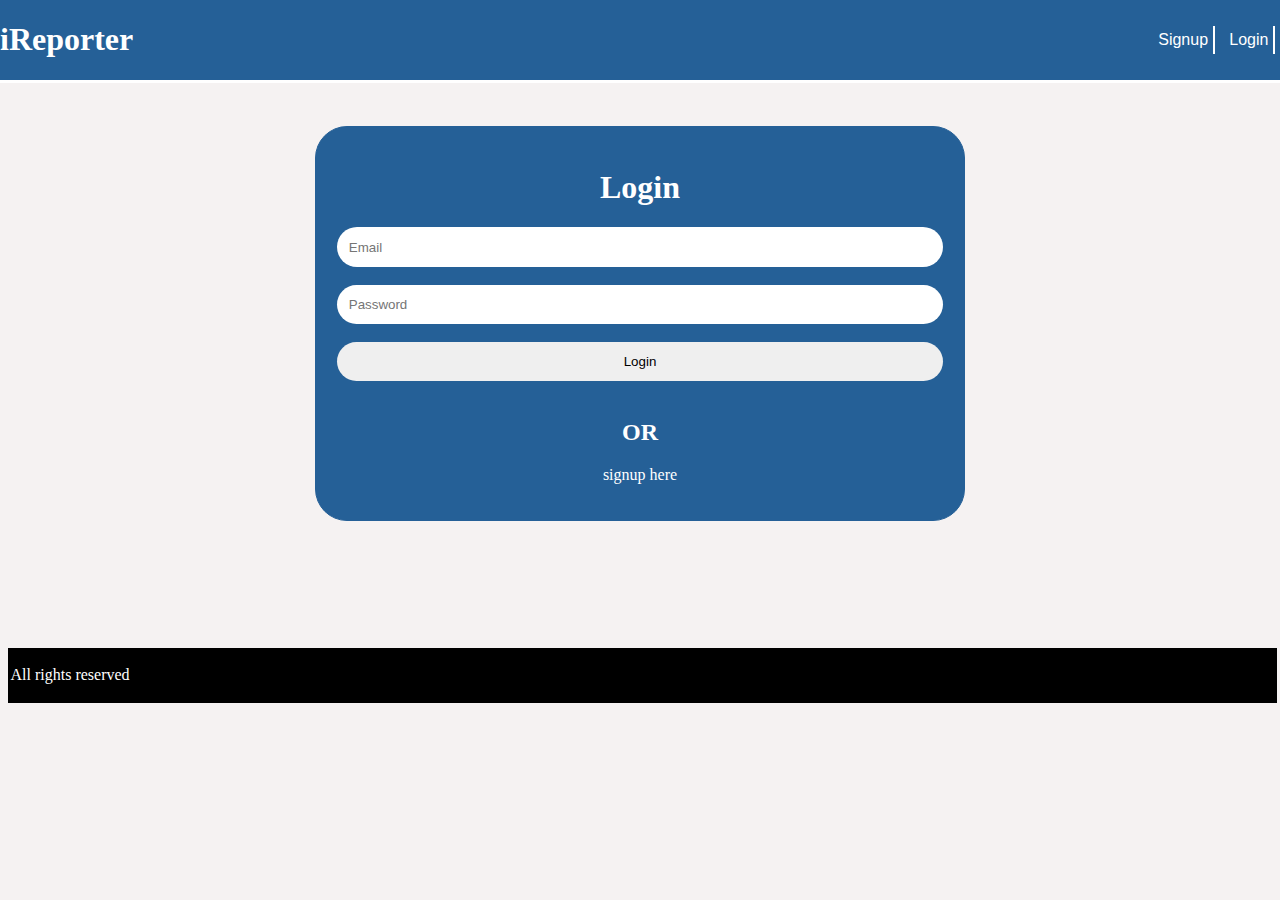
<file: UI/index.html>
<html>
    <head>
        <title>login</title>
        <link rel="stylesheet" href="Static/css/main.css">
    </head>
    <body>
        <div class="main-content">
            <header>
                <div class="header-content">
                    <a href="index.html">Login</a>
                    <a href="signup.html">Signup</a>
                    <h1><span class="letterI">i</span>Reporter</h1>
                </div>
            </header>
            <div class="content">
                <form>
                    <div class="form-content">
                        <h1>Login</h1>
                        <input type="text" placeholder="Email"><br>
                        <input type="password" placeholder="Password"><br>
                        <a href="createflag.html"><input type="button" value="Login"></a><br>
                        <span class="login-text"><h2>OR</h2>
                        <p><a href="signup.html">signup here</p></a></span>
                    </div>
                </form>
            </div>
            <footer>
                <p>All rights reserved</p>
            </footer>
        </div>
    </body>
</html>
</file>
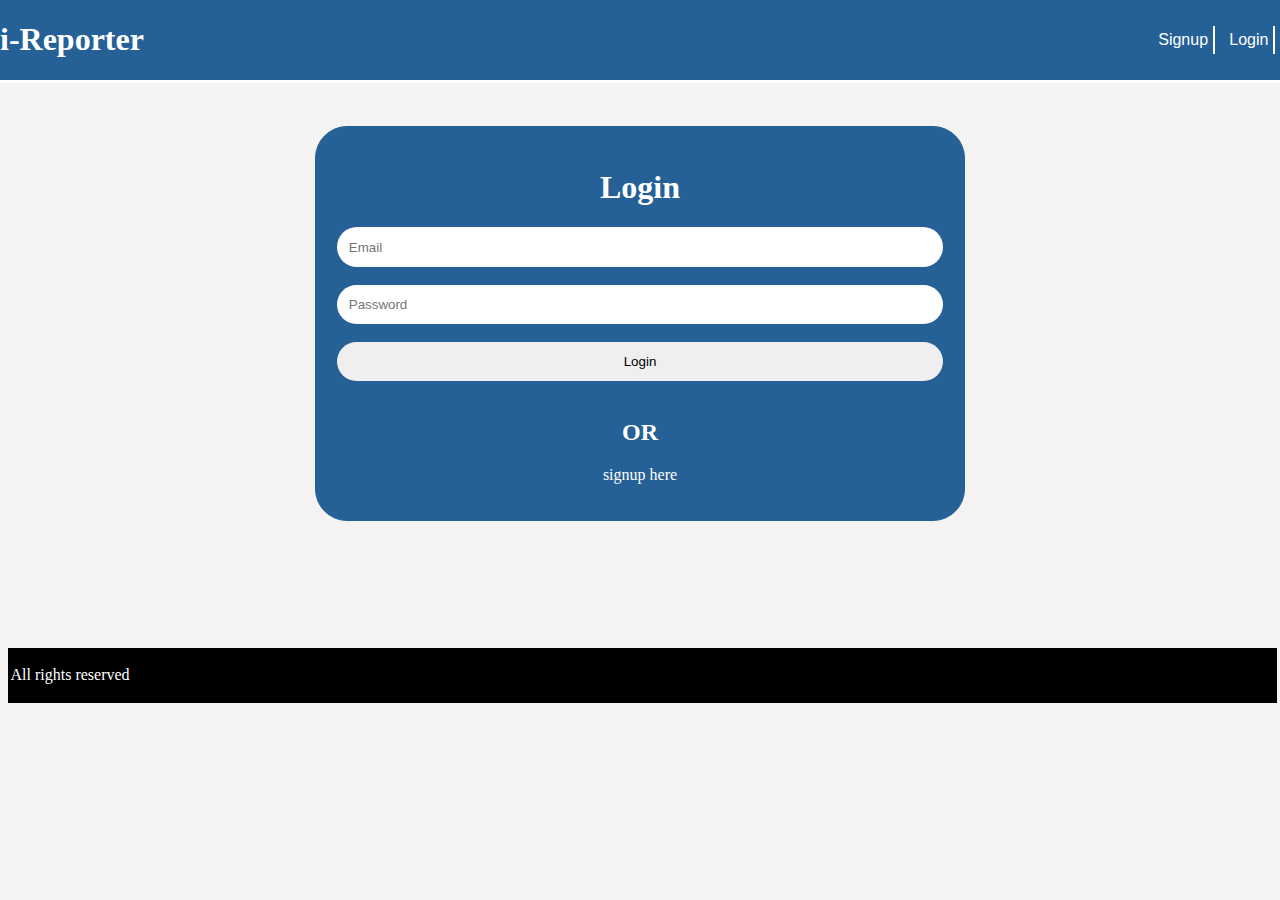
<file: i-Reporter/UI/index.html>
<html>
    <head>
        <title>login</title>
        <link rel="stylesheet" href="Static/css/main.css">
    </head>
    <body>
        <div class="main-content">
            <header>
                <div class="header-content">
                    <a href="index.html">Login</a>
                    <a href="signup.html">Signup</a>
                    <h1><span class="letterI">i</span>-Reporter</h1>
                </div>
            </header>
            <div class="content">
                <form>
                    <div class="form-content">
                        <h1>Login</h1>
                        <input type="text" placeholder="Email"><br>
                        <input type="password" placeholder="Password"><br>
                        <a href="createflag.html"><input type="button" value="Login"></a><br>
                        <span class="login-text"><h2>OR</h2>
                        <p><a href="signup.html">signup here</p></a></span>
                    </div>
                </form>
            </div>
            <footer>
                <p>All rights reserved</p>
            </footer>
        </div>
    </body>
</html>
</file>
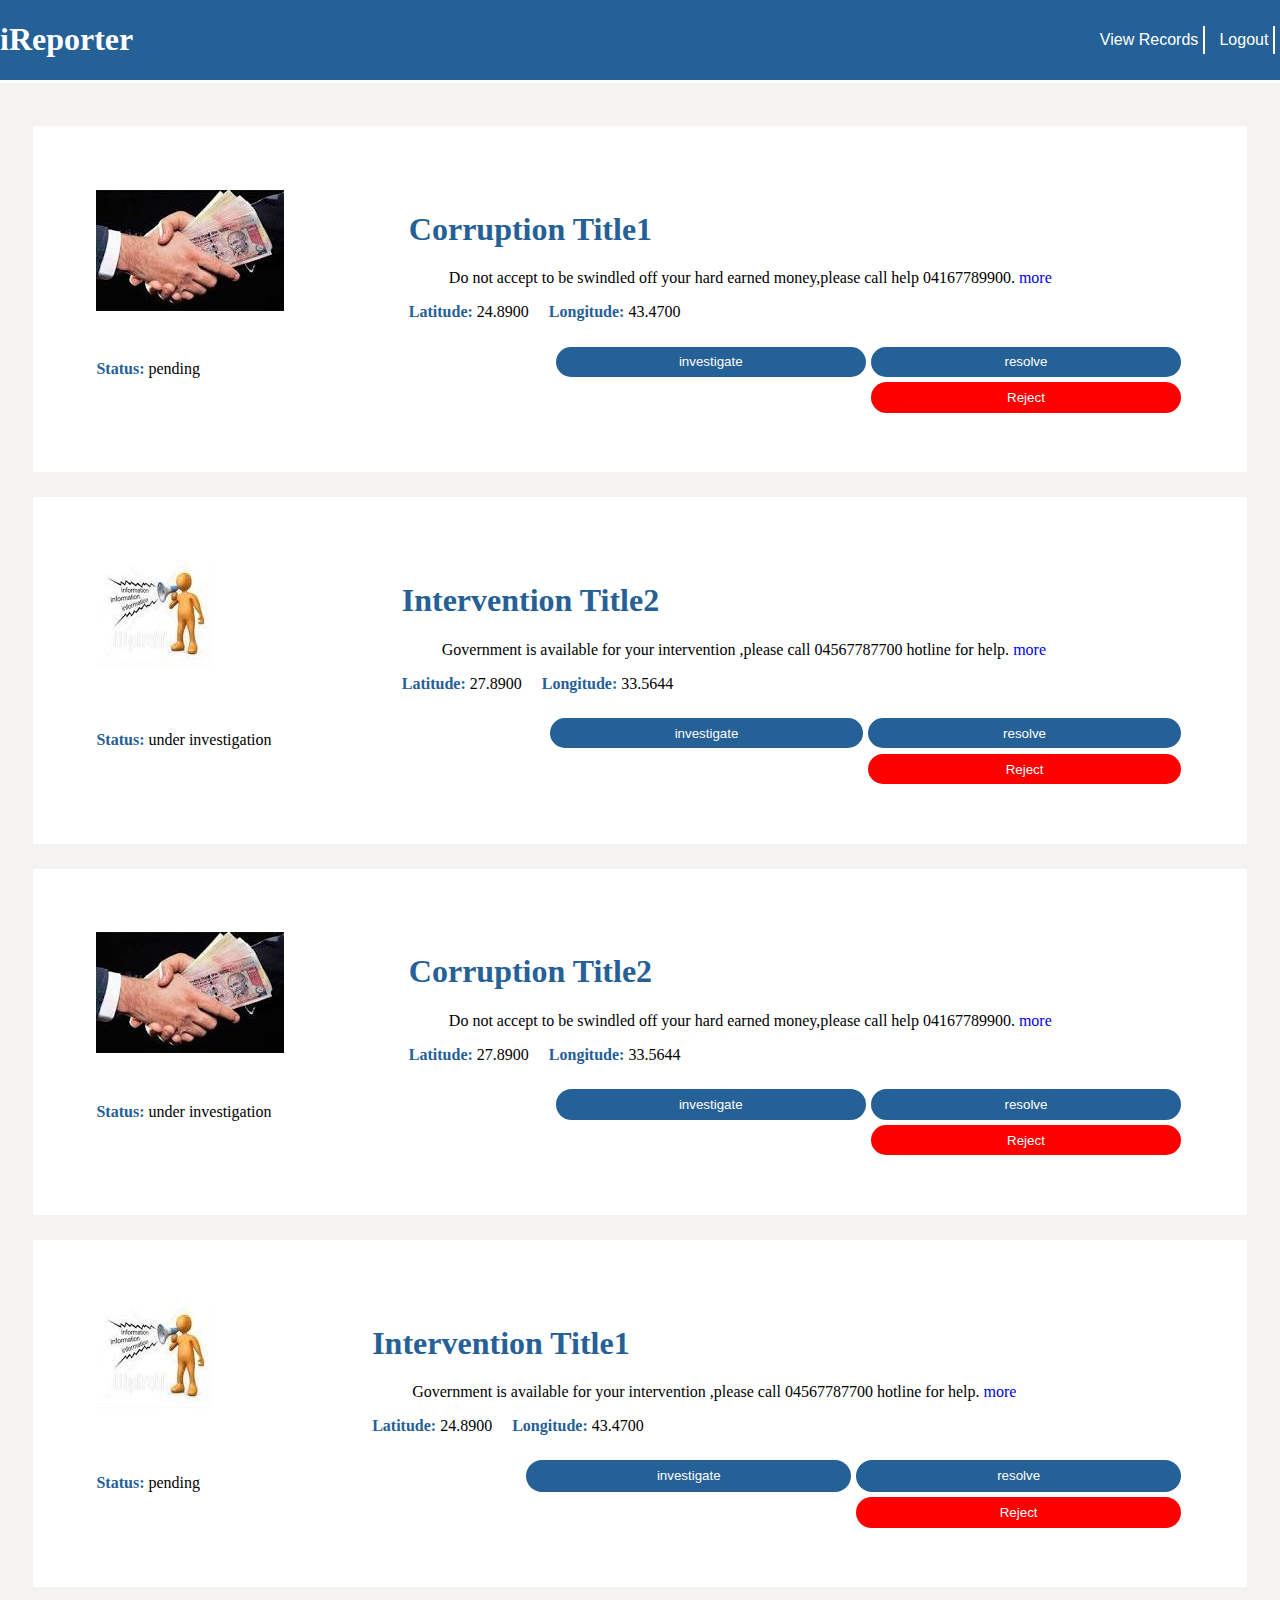
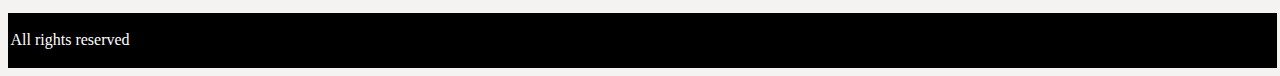
<file: UI/adminviewrecords.html>
<html>
    <head>
        <title>Admin View records</title>
        <link rel="stylesheet" href="Static/css/main.css">
    </head>
    <body>
        <div class="pages-main-content">
            <header>
                <div class="header-content">
                    <a href="index.html">Logout</a>
                    <a href="adminviewrecords.html">View Records</a>
                    <h1><span class="letterI">i</span>Reporter</h1>
                </div>
            </header>
            <div class="pages-content">
                <div class="redflag-content">
                    <item1><img src="Static/image/Corruption1.jpg"></item1>
                    <item2><h1>Corruption Title1</h1>
                    <blockquote>
                            Do not accept to be swindled off your hard earned
                            money,please call help 04167789900.
                            <a href="#">more</a>
                    </blockquote>
                    <p><span class="label">Latitude:</span> 24.8900&nbsp&nbsp&nbsp&nbsp&nbsp<span class="label">Longitude:</span> 43.4700</p>
                    </item2>
                    <p><span class="label">Status:</span> pending</p>
                    <span class="view-buttons">
                        <form>
                            <span class="primary-button"><input type="submit" value="resolve"></span>
                            <span class="primary-button"><input type="submit" value="investigate"></span>
                            <span class="delete"><input type="submit" value="Reject"></span>
                        </form>
                    </span>
                </div>
                <div class="redflag-content">
                    <item1><img src="Static/image/intervention.jpg"></item1>
                    <item2><h1>Intervention Title2</h1>
                    <blockquote>
                            Government is available for your intervention
                            ,please call  04567787700 hotline for help. 
                            <a href="#">more</a>
                    </blockquote>
                    <p><span class="label">Latitude:</span> 27.8900&nbsp&nbsp&nbsp&nbsp&nbsp<span class="label">Longitude:</span> 33.5644</p>
                    </item2>
                    <p><span class="label">Status:</span> under investigation</p>
                    <span class="view-buttons">
                        <form>
                            <span class="primary-button"><input type="submit" value="resolve"></span>
                            <span class="primary-button"><input type="submit" value="investigate"></span>
                            <span class="delete"><input type="submit" value="Reject"></span>
                        </form>
                    </span>
                </div>
                <div class="redflag-content">
                    <item1><img src="Static/image/Corruption1.jpg"></item1>
                    <item2><h1>Corruption Title2</h1>
                    <blockquote>
                            Do not accept to be swindled off your hard earned
                            money,please call help 04167789900. <a href="#">more</a>
                    </blockquote>
                    <p><span class="label">Latitude:</span> 27.8900&nbsp&nbsp&nbsp&nbsp&nbsp<span class="label">Longitude:</span> 33.5644</p>
                    </item2>
                    <p><span class="label">Status:</span> under investigation</p>
                    <span class="view-buttons">
                        <form>
                            <span class="primary-button"><input type="submit" value="resolve"></span>
                            <span class="primary-button"><input type="submit" value="investigate"></span>
                            <span class="delete"><input type="submit" value="Reject"></span>
                        </form>
                    </span>
                </div>
                <div class="redflag-content">
                    <item1><img src="Static/image/intervention.jpg"></item1>
                    <item2><h1>Intervention Title1</h1>
                    <blockquote>
                            Government is available for your intervention
                            ,please call  04567787700 hotline for help.
                            <a href="#">more</a>
                    </blockquote>
                    <p><span class="label">Latitude:</span> 24.8900&nbsp&nbsp&nbsp&nbsp&nbsp<span class="label">Longitude:</span> 43.4700</p>
                    </item2>
                    <p><span class="label">Status:</span> pending</p>
                    <span class="view-buttons">
                        <form>
                            <span class="primary-button"><input type="submit" value="resolve"></span>
                            <span class="primary-button"><input type="submit" value="investigate"></span>
                            <span class="delete"><input type="submit" value="Reject"></span>
                        </form>
                    </span>
                </div>
            </div>
            <footer>
                <p>All rights reserved</p>
            </footer>
        </div>
    </body>

</html>
</file>
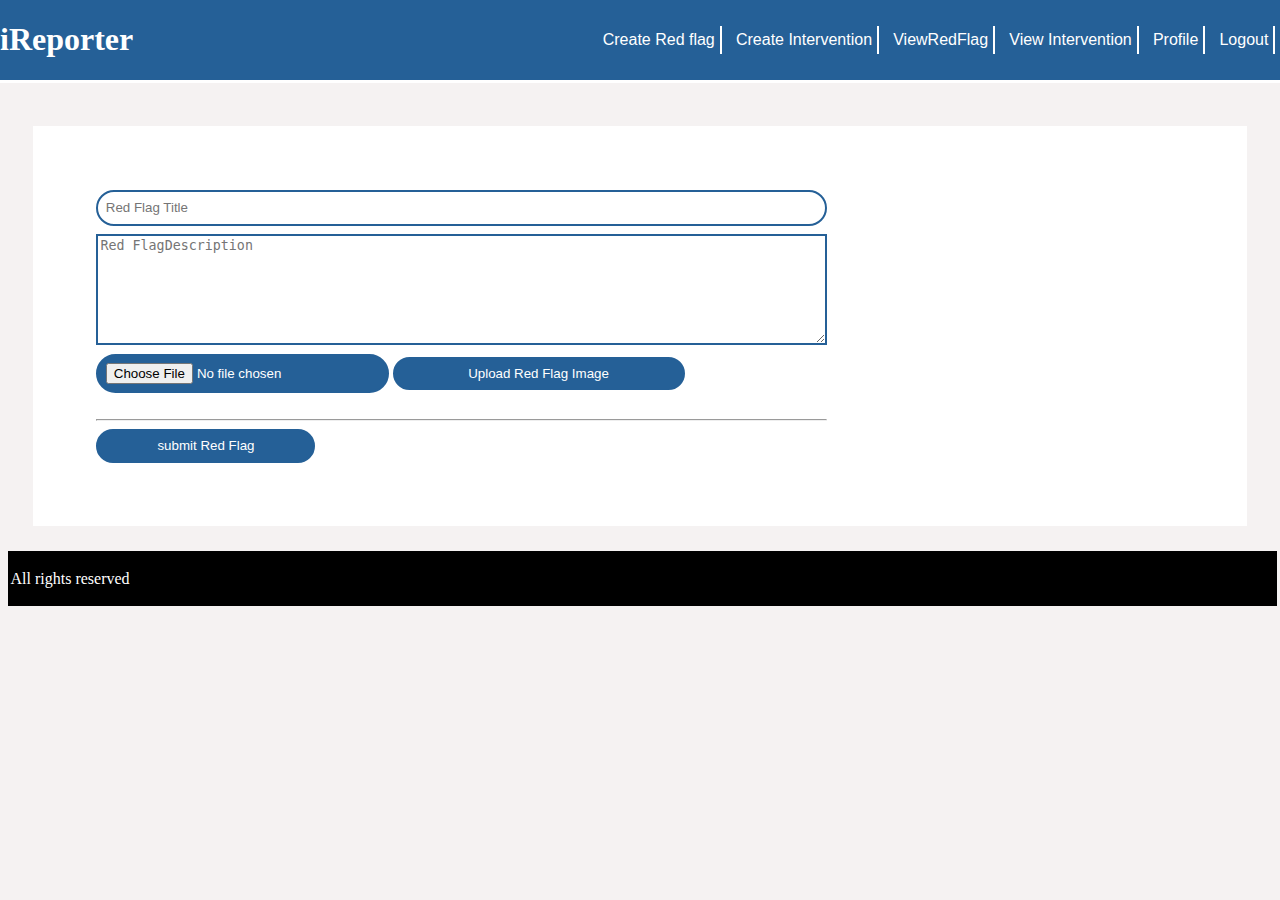
<file: UI/createflag.html>
<html>
    <head>
        <title>RedFlag</title>
        <link rel="stylesheet" href="Static/css/main.css">
    </head>
    <body>
        <div class="pages-main-content">
            <header>
                <div class="header-content">
                    <a href="index.html">Logout</a>
                    <a href="profile.html">Profile</a>
                    <a href="viewnitervention.html">View Intervention</a>
                    <a href="viewflag.html">ViewRedFlag</a>
                    <a href="intervention.html">Create Intervention</a>
                    <a href="createflag.html">Create Red flag</a>
                    <h1><span class="letterI">i</span>Reporter</h1>
                </div>
            </header>
            <div class="pages-content">
                <form>
                    <div class="redflag-content">
                        <input type="text" placeholder="Red Flag Title"><br><br>
                        <textarea rows="8" placeholder="Red FlagDescription"></textarea><br><br>
                        <span class="buttons"><span class="image-upload"><input type="file">
                        <input type="button" value="Upload Red Flag Image"></span><br><br><hr>
                        <span class="sub"><input type="button" value="submit Red Flag"></span></span>
                    </div>
                </form>
            </div>
            <footer>
                <p>All rights reserved</p>
            </footer>
        </div>
    </body>
</html>
</file>
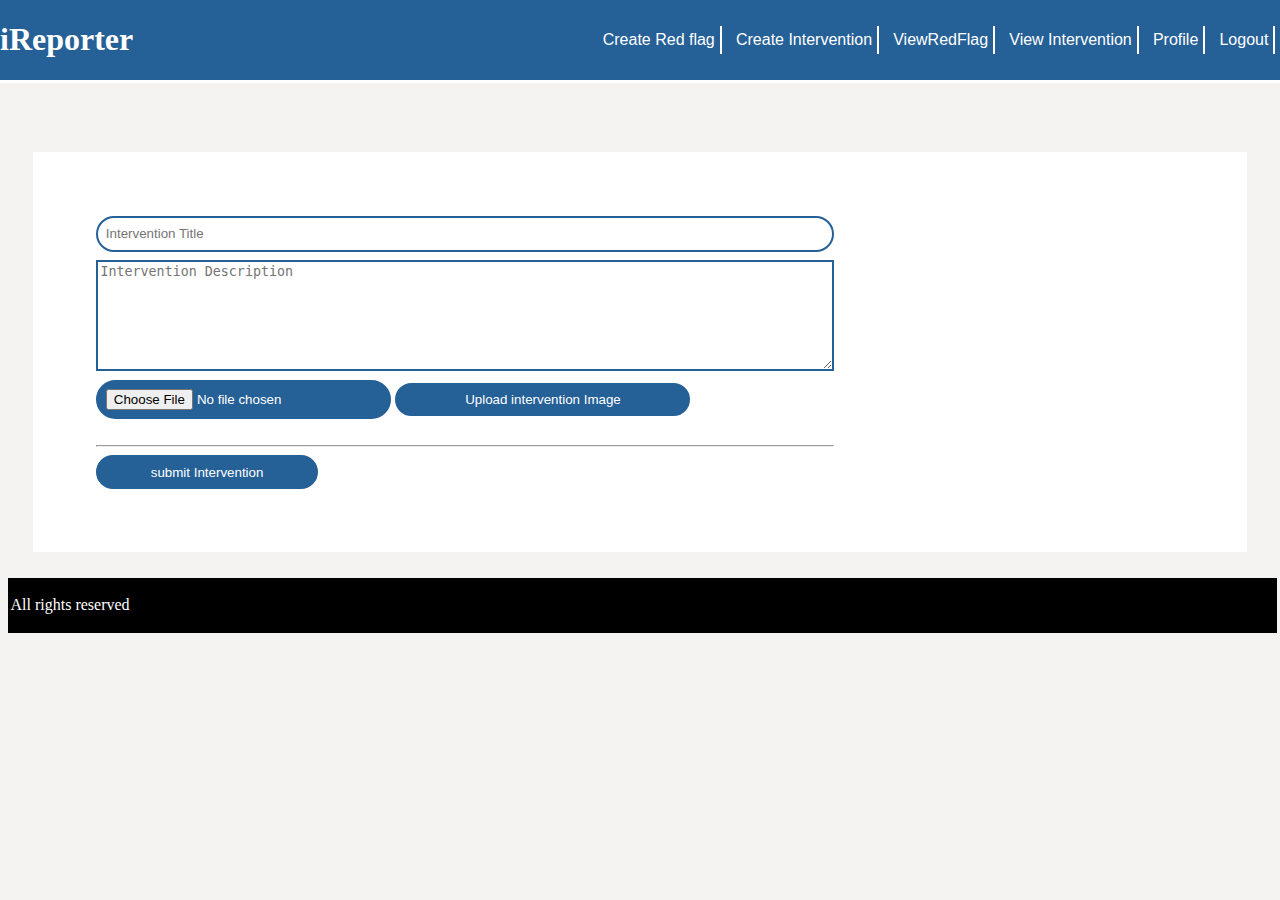
<file: UI/intervention.html>
html>
    <head>
        <title>Intervention</title>
        <link rel="stylesheet" href="Static/css/main.css">
    </head>
    <body>
        <div class="pages-main-content">
            <header>
                <div class="header-content">
                    <a href="index.html">Logout</a>
                    <a href="profile.html">Profile</a>
                    <a href="viewIntervention.html">View Intervention</a>
                    <a href="viewFlag.html">ViewRedFlag</a>
                    <a href="intervention.html">Create Intervention</a>
                    <a href="createflag.html">Create Red flag</a>
                    <h1><span class="letterI">i</span>Reporter</h1>
                </div>
            </header>
            <div class="pages-content">
                <form>
                    <div class="redflag-content">
                        <input type="text" placeholder="Intervention Title"><br><br>
                        <textarea rows="8" placeholder="Intervention Description"></textarea><br><br>
                        <span class="buttons"><span class="image-upload"><input type="file">
                        <input type="button" value="Upload intervention Image"></span><br><br><hr>
                        <span class="sub"><input type="button" value="submit Intervention"></span></span>
                    </div>
                </form>
            </div>
            <footer>
                <p>All rights reserved</p>
            </footer>
        </div>
    </body>
</html>
</file>
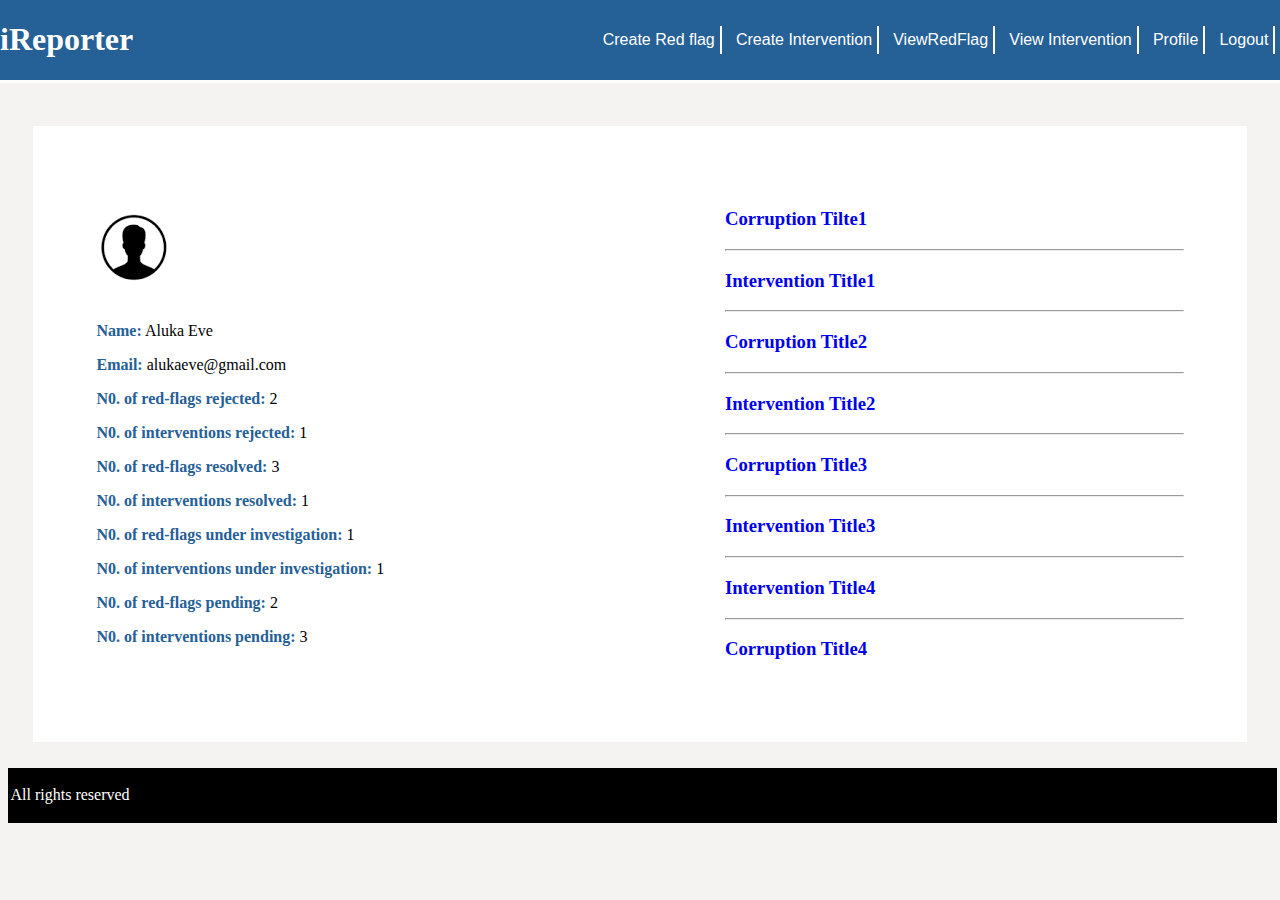
<file: UI/profile.html>
<html>
    <head>
        <title>User Profile</title>
        <link rel="stylesheet" href="Static/css/main.css">
    </head>
    <body>
        <div class="pages-main-content">
            <header>
                <div class="header-content">
                    <a href="index.html">Logout</a>
                    <a href="profile.html">Profile</a>
                    <a href="viewintervention.html">View Intervention</a>
                    <a href="viewflag.html">ViewRedFlag</a>
                    <a href="intervention.html">Create Intervention</a>
                    <a href="createflag.html">Create Red flag</a>
                    <h1><span class="letterI">i</span>Reporter</h1>
                </div>
            </header>
            <div class="pages-content">
                <div class="redflag-content">
                    <item1>
                        <img src="Static/image/Profile1.png">
                        <p><span class="label">Name:</span> Aluka Eve</p>
                        <p><span class="label">Email:</span> alukaeve@gmail.com</p>
                        <p><span class="label">N0. of red-flags rejected:</span> 2</p>
                        <p><span class="label">N0. of interventions rejected:</span> 1</p>
                        <p><span class="label">N0. of red-flags resolved:</span> 3</p>
                        <p><span class="label">N0. of interventions resolved:</span> 1</p>
                        <p><span class="label">N0. of red-flags under investigation:</span> 1</p>
                        <p><span class="label">N0. of interventions under investigation:</span> 1</p>
                        <p><span class="label">N0. of red-flags pending:</span> 2</p>
                        <p><span class="label">N0. of interventions pending:</span> 3</p>
                    </item1>
                    <item2>
                        <span class="item-list">
                            <a href="viewflag.html"><h3>Corruption Tilte1</h3></a><hr>
                            <a href="viewintervention.html"><h3>Intervention Title1</h3></a><hr>
                            <a href="viewflag.html"><h3>Corruption Title2</h3></a><hr>
                            <a href="viewintervention.html"><h3>Intervention Title2</h3></a><hr>
                            <a href="viewflag.html"><h3>Corruption Title3</h3></a><hr>
                            <a href="viewintervention.html"><h3>Intervention Title3</h3></a><hr>
                            <a href="viewintervention.html"><h3>Intervention Title4</h3></a><hr>
                            <a href="viewflag.html"><h3>Corruption Title4</h3></a>
                        </span>
                    </item2>
                </div>
            </div>
            <footer>
                <p>All rights reserved</p>
            </footer>
        </div>
    </body>
</html>
</file>
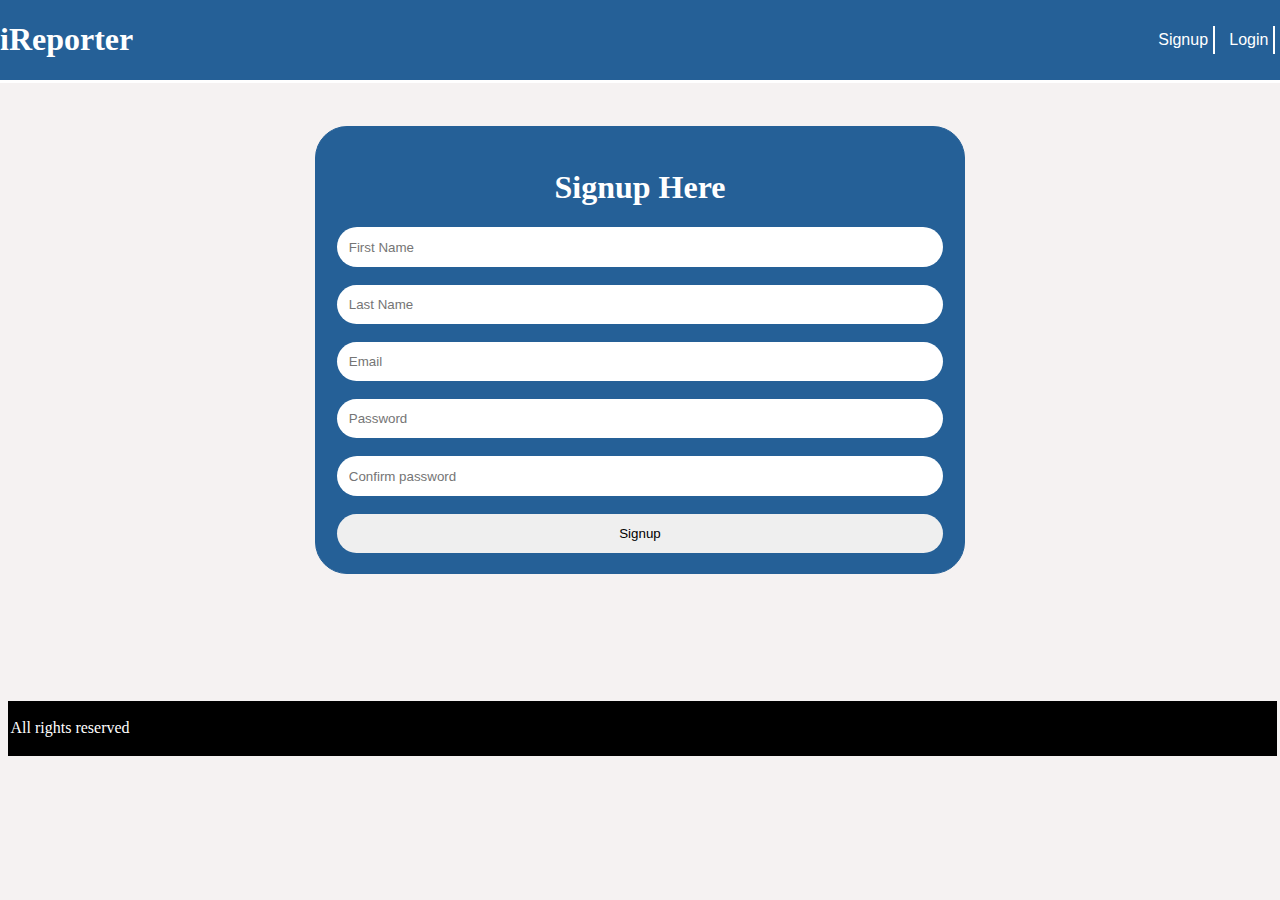
<file: UI/signup.html>
<html>
    <head>
        <title>Signup</title>
        <link rel="stylesheet" href="Static/css/main.css">
    </head>
    <body>
        <div class="main-content">
            <header>
                <div class="header-content">
                    <a href="index.html">Login</a>
                    <a href="signup.html">Signup</a>
                    <h1><span class="letterI">i</span>Reporter</h1>
                </div>
            </header>
            <div class="content">
                <form>
                    <div class="form-content">
                        <h1>Signup Here</h1>
                        <input type="text" placeholder="First Name"><br>
                        <input type="text" placeholder="Last Name"><br>
                        <input type="text" placeholder="Email"><br>
                        <input type="password" placeholder="Password"><br>
                        <input type="password" placeholder="Confirm password"><br>
                        <a href="createflag.html"><input type="button" value="Signup"></a>
                    </div>
                </form>
            </div>
            <footer>
                <p>All rights reserved</p>
            </footer>
        </div>
    </body>
</html>
</file>
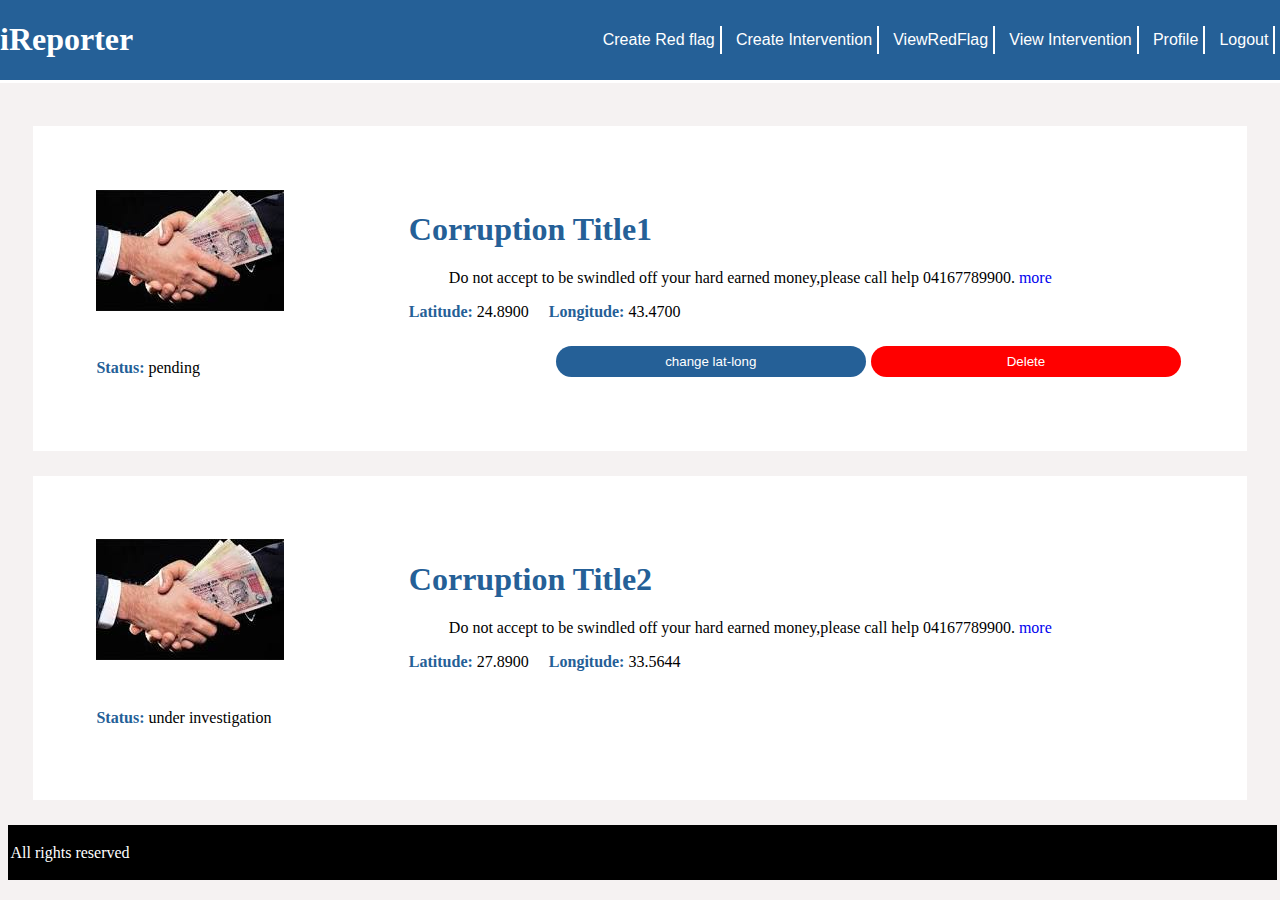
<file: UI/viewFlag.html>
<html>
    <head>
        <title>View Flag</title>
        <link rel="stylesheet" href="Static/css/main.css">
    </head>
    <body>
        <div class="pages-main-content">
            <header>
                <div class="header-content">
                    <a href="index.html">Logout</a>
                    <a href="profile.html">Profile</a>
                    <a href="viewintervention.html">View Intervention</a>
                    <a href="viewflag.html">ViewRedFlag</a>
                    <a href="intervention.html">Create Intervention</a>
                    <a href="createflag.html">Create Red flag</a>
                    <h1><span class="letterI">i</span>Reporter</h1>
                </div>
            </header>
            <div class="pages-content">
                <div class="redflag-content">
                    <item1><img src="Static/image/Corruption1.jpg"></item1>
                    <item2><h1>Corruption Title1</h1>
                    <blockquote>
                            Do not accept to be swindled off your hard earned
                            money,please call help 04167789900.
                            <a href="#">more</a>
                    </blockquote>
                    <p><span class="label">Latitude:</span> 24.8900&nbsp&nbsp&nbsp&nbsp&nbsp<span class="label">Longitude:</span> 43.4700</p>
                    </item2>
                    <p><span class="label">Status:</span> pending</p>
                    <span class="view-buttons">
                        <form>
                            <span class="delete"><input type="submit" value="Delete"></span>
                            <span class="primary-button"><input type="submit" value="change lat-long"></span>
                        </form>
                    </span>
                </div>
                <div class="redflag-content">
                    <item1><img src="Static/image/Corruption1.jpg"></item1>
                    <item2><h1>Corruption Title2</h1>
                    <blockquote>
                            Do not accept to be swindled off your hard earned
                            money,please call help 04167789900. <a href="#">more</a>
                    </blockquote>
                    <p><span class="label">Latitude:</span> 27.8900&nbsp&nbsp&nbsp&nbsp&nbsp<span class="label">Longitude:</span> 33.5644</p>
                    </item2>
                    <p><span class="label">Status:</span> under investigation</p>
                </div>
            </div>
            <footer>
                <p>All rights reserved</p>
            </footer>
        </div>
    </body>
</html>
</file>
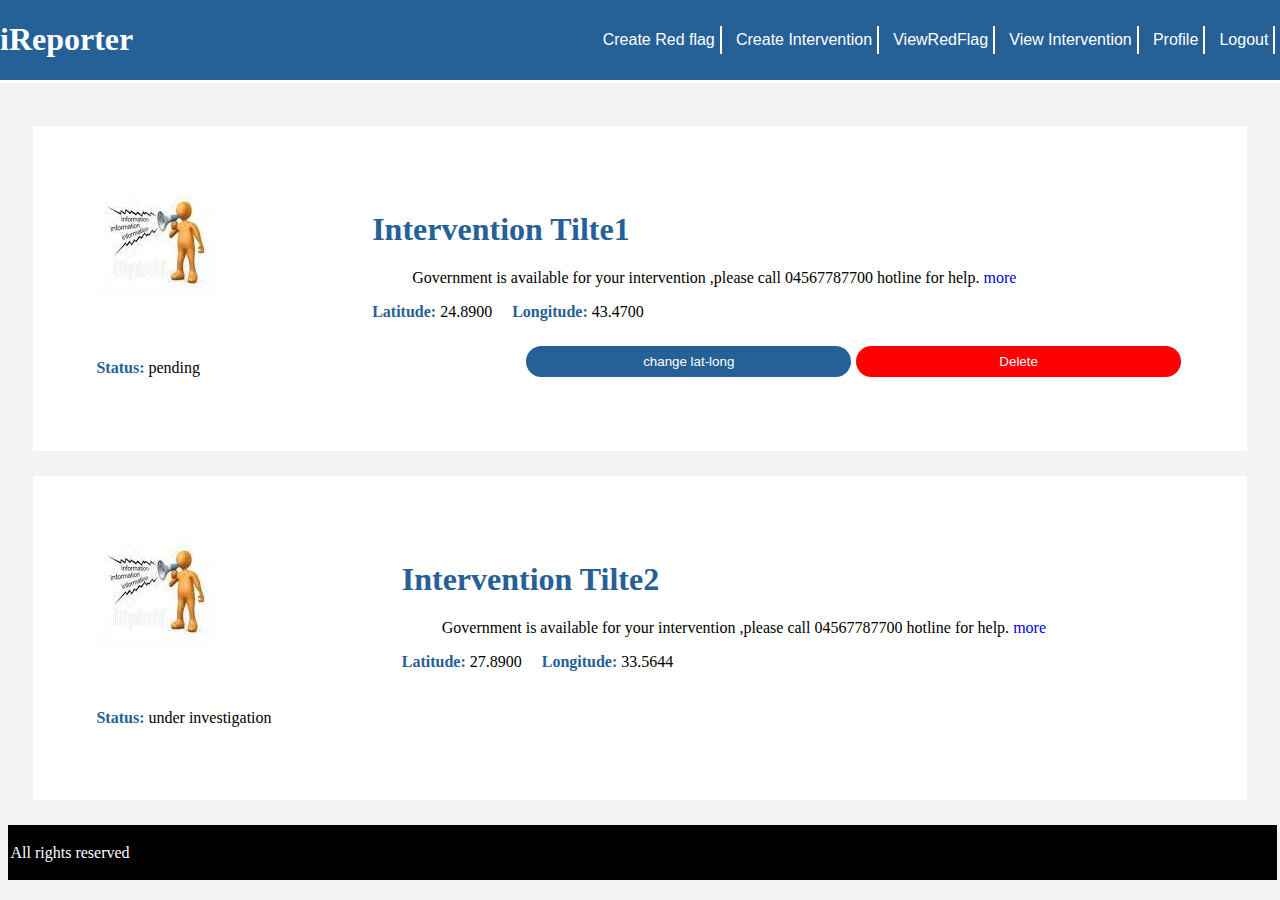
<file: UI/viewIntervention.html>
<html>
    <head>
        <title>View Intervention</title>
        <link rel="stylesheet" href="Static/css/main.css">
    </head>
    <body>
        <div class="pages-main-content">
            <header>
                <div class="header-content">
                    <a href="index.html">Logout</a>
                    <a href="profile.html">Profile</a>
                    <a href="viewintervention.html">View Intervention</a>
                    <a href="viewflag.html">ViewRedFlag</a>
                    <a href="intervention.html">Create Intervention</a>
                    <a href="createflag.html">Create Red flag</a>
                    <h1><span class="letterI">i</span>Reporter</h1>
                </div>
            </header>
            <div class="pages-content">
                <div class="redflag-content">
                    <item1><img src="Static/image/intervention.jpg"></item1>
                    <item2><h1>Intervention Tilte1</h1>
                    <blockquote>
                            Government is available for your intervention
                            ,please call  04567787700 hotline for help.
                            <a href="#">more</a>
                    </blockquote>
                    <p><span class="label">Latitude:</span> 24.8900&nbsp&nbsp&nbsp&nbsp&nbsp<span class="label">Longitude:</span> 43.4700</p>
                    </item2>
                    <p><span class="label">Status:</span> pending</p>
                    <span class="view-buttons">
                        <form>
                            <span class="delete"><input type="submit" value="Delete"></span>
                            <span class="primary-button"><input type="submit" value="change lat-long"></span>
                        </form>
                    </span>
                </div>
                <div class="redflag-content">
                    <item1><img src="Static/image/intervention.jpg"></item1>
                    <item2><h1>Intervention Tilte2</h1>
                    <blockquote>
                            Government is available for your intervention
                            ,please call  04567787700 hotline for help. <a href="#">more</a>
                    </blockquote>
                    <p><span class="label">Latitude:</span> 27.8900&nbsp&nbsp&nbsp&nbsp&nbsp<span class="label">Longitude:</span> 33.5644</p>
                    </item2>
                    <p><span class="label">Status:</span> under investigation</p>
                </div>
            </div>
            <footer>
                <p>All rights reserved</p>
            </footer>
        </div>
    </body>
</html>
</file>
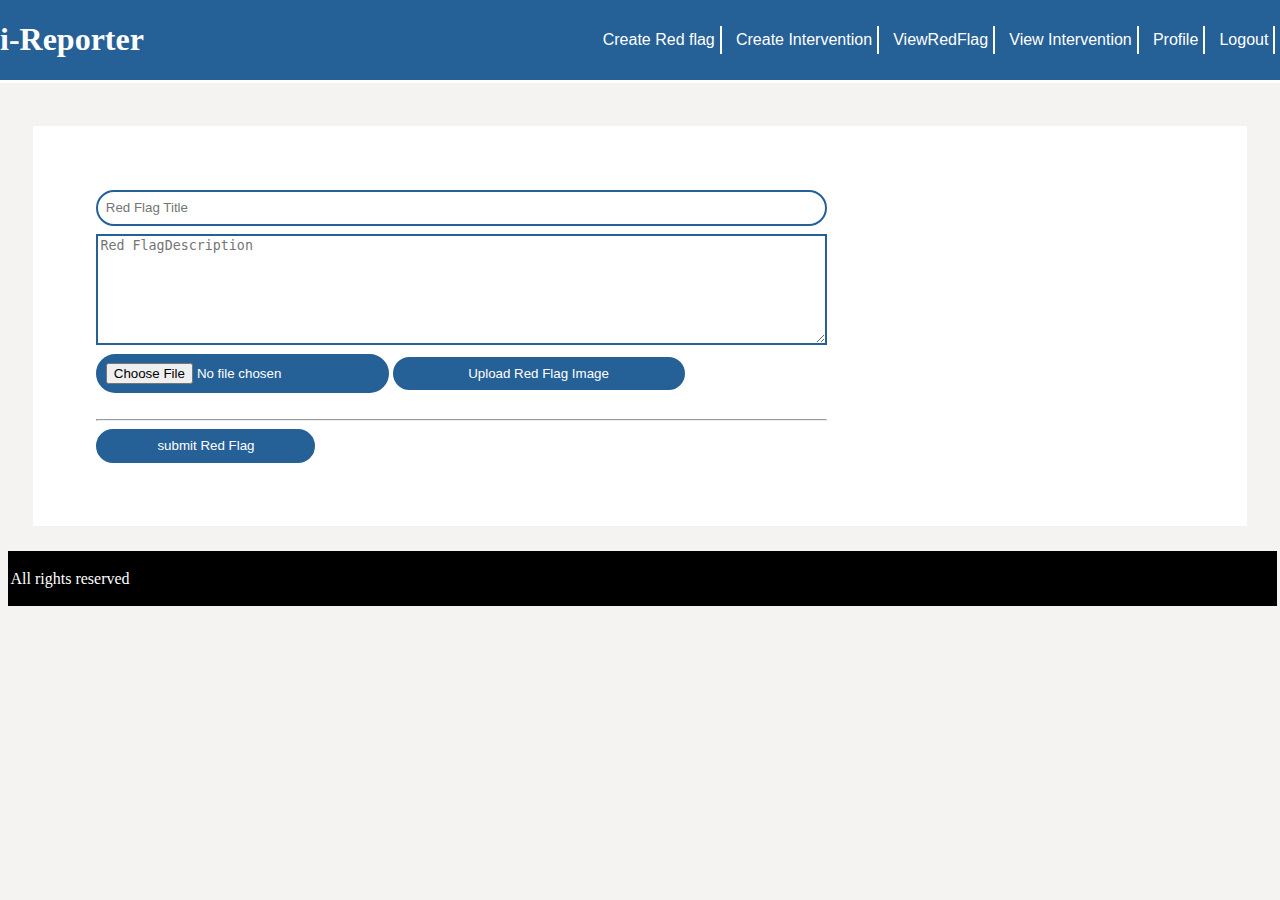
<file: i-Reporter/UI/createflag.html>
<html>
    <head>
        <title>RedFlag</title>
        <link rel="stylesheet" href="Static/css/main.css">
    </head>
    <body>
        <div class="pages-main-content">
            <header>
                <div class="header-content">
                    <a href="index.html">Logout</a>
                    <a href="profile.html">Profile</a>
                    <a href="viewintervention.html">View Intervention</a>
                    <a href="viewflag.html">ViewRedFlag</a>
                    <a href="intervention.html">Create Intervention</a>
                    <a href="createflag.html">Create Red flag</a>
                    <h1><span class="letterI">i</span>-Reporter</h1>
                </div>
            </header>
            <div class="pages-content">
                <form>
                    <div class="redflag-content">
                        <input type="text" placeholder="Red Flag Title"><br><br>
                        <textarea rows="8" placeholder="Red FlagDescription"></textarea><br><br>
                        <span class="buttons"><span class="image-upload"><input type="file">
                        <input type="button" value="Upload Red Flag Image"></span><br><br><hr>
                        <span class="sub"><input type="button" value="submit Red Flag"></span></span>
                    </div>
                </form>
            </div>
            <footer>
                <p>All rights reserved</p>
            </footer>
        </div>
    </body>
</html>
</file>
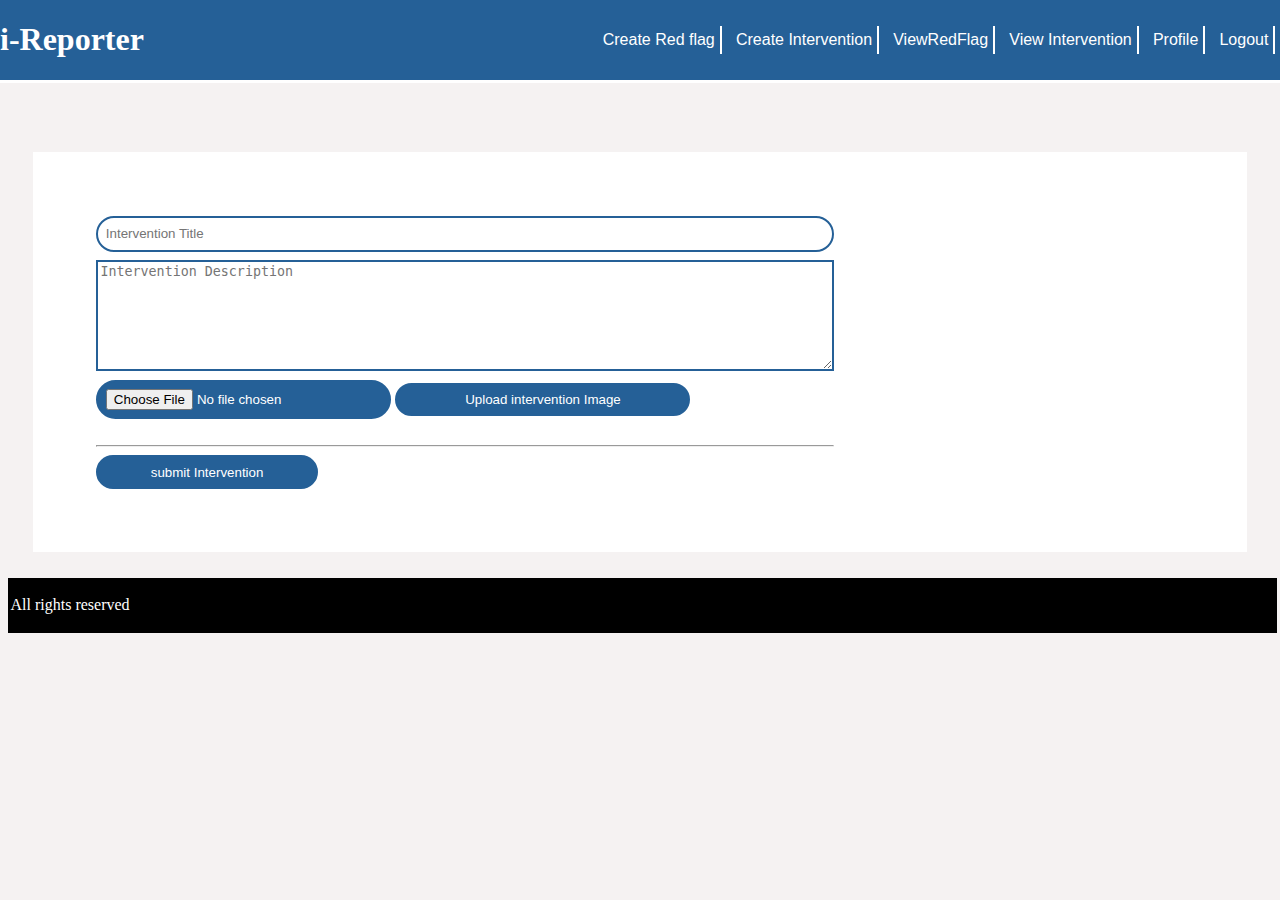
<file: i-Reporter/UI/intervention.html>
html>
    <head>
        <title>Intervention</title>
        <link rel="stylesheet" href="Static/css/main.css">
    </head>
    <body>
        <div class="pages-main-content">
            <header>
                <div class="header-content">
                    <a href="index.html">Logout</a>
                    <a href="profile.html">Profile</a>
                    <a href="viewintervention.html">View Intervention</a>
                    <a href="viewflag.html">ViewRedFlag</a>
                    <a href="intervention.html">Create Intervention</a>
                    <a href="createflag.html">Create Red flag</a>
                    <h1><span class="letterI">i</span>-Reporter</h1>
                </div>
            </header>
            <div class="pages-content">
                <form>
                    <div class="redflag-content">
                        <input type="text" placeholder="Intervention Title"><br><br>
                        <textarea rows="8" placeholder="Intervention Description"></textarea><br><br>
                        <span class="buttons"><span class="image-upload"><input type="file">
                        <input type="button" value="Upload intervention Image"></span><br><br><hr>
                        <span class="sub"><input type="button" value="submit Intervention"></span></span>
                    </div>
                </form>
            </div>
            <footer>
                <p>All rights reserved</p>
            </footer>
        </div>
    </body>
</html>
</file>
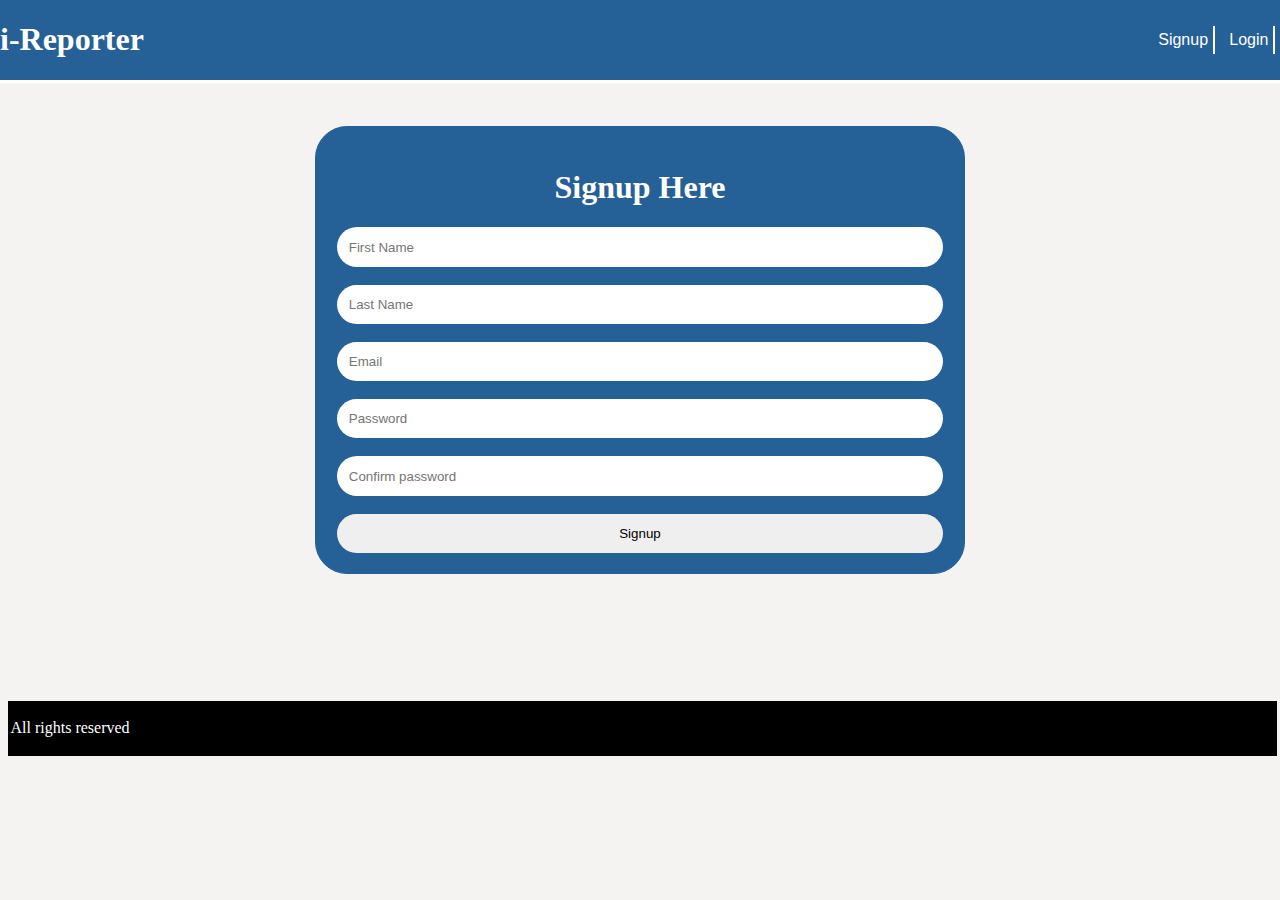
<file: i-Reporter/UI/signup.html>
<html>
    <head>
        <title>Signup</title>
        <link rel="stylesheet" href="Static/css/main.css">
    </head>
    <body>
        <div class="main-content">
            <header>
                <div class="header-content">
                    <a href="index.html">Login</a>
                    <a href="signup.html">Signup</a>
                    <h1><span class="letterI">i</span>-Reporter</h1>
                </div>
            </header>
            <div class="content">
                <form>
                    <div class="form-content">
                        <h1>Signup Here</h1>
                        <input type="text" placeholder="First Name"><br>
                        <input type="text" placeholder="Last Name"><br>
                        <input type="text" placeholder="Email"><br>
                        <input type="password" placeholder="Password"><br>
                        <input type="password" placeholder="Confirm password"><br>
                        <a href="createflag.html"><input type="button" value="Signup"></a>
                    </div>
                </form>
            </div>
            <footer>
                <p>All rights reserved</p>
            </footer>
        </div>
    </body>
</html>
</file>
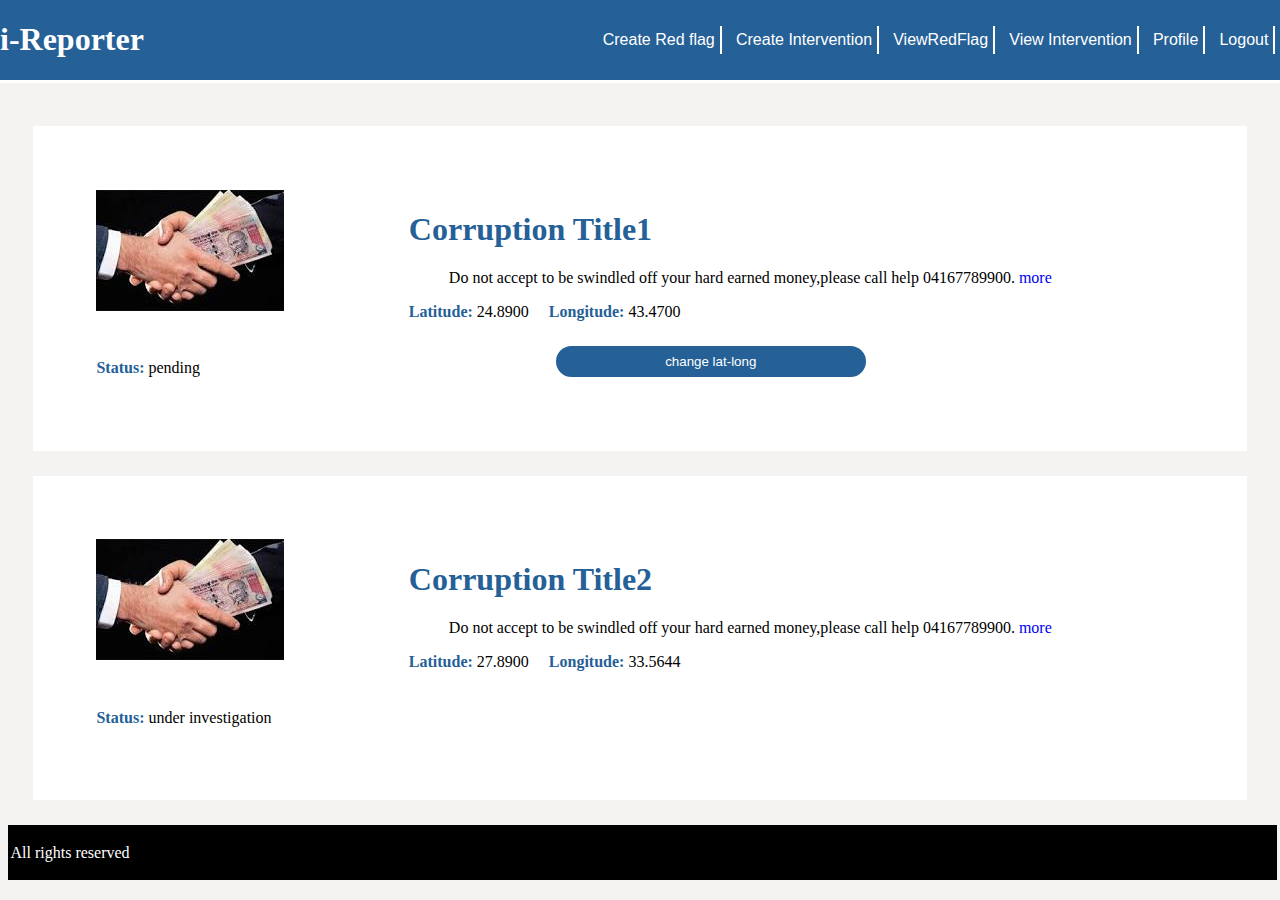
<file: i-Reporter/UI/viewflag.html>
<html>
    <head>
        <title>View Flag</title>
        <link rel="stylesheet" href="Static/css/main.css">
    </head>
    <body>
        <div class="pages-main-content">
            <header>
                <div class="header-content">
                    <a href="index.html">Logout</a>
                    <a href="profile.html">Profile</a>
                    <a href="viewintervention.html">View Intervention</a>
                    <a href="viewflag.html">ViewRedFlag</a>
                    <a href="intervention.html">Create Intervention</a>
                    <a href="createflag.html">Create Red flag</a>
                    <h1><span class="letterI">i</span>-Reporter</h1>
                </div>
            </header>
            <div class="pages-content">
                <div class="redflag-content">
                    <item1><img src="Static/image/Corruption1.jpg"></item1>
                    <item2><h1>Corruption Title1</h1>
                    <blockquote>
                            Do not accept to be swindled off your hard earned
                            money,please call help 04167789900.
                            <a href="#">more</a>
                    </blockquote>
                    <p><span class="label">Latitude:</span> 24.8900&nbsp&nbsp&nbsp&nbsp&nbsp<span class="label">Longitude:</span> 43.4700</p>
                    </item2>
                    <p><span class="label">Status:</span> pending</p>
                    <span class="view-buttons">
                        <form>
                            <span class="delete"><input type="submit" value="Delete"></span>
                            <span class="primary-button"><input type="submit" value="change lat-long"></span>
                        </form>
                    </span>
                </div>
                <div class="redflag-content">
                    <item1><img src="Static/image/Corruption1.jpg"></item1>
                    <item2><h1>Corruption Title2</h1>
                    <blockquote>
                            Do not accept to be swindled off your hard earned
                            money,please call help 04167789900. <a href="#">more</a>
                    </blockquote>
                    <p><span class="label">Latitude:</span> 27.8900&nbsp&nbsp&nbsp&nbsp&nbsp<span class="label">Longitude:</span> 33.5644</p>
                    </item2>
                    <p><span class="label">Status:</span> under investigation</p>
                </div>
            </div>
            <footer>
                <p>All rights reserved</p>
            </footer>
        </div>
    </body>
</html>
</file>
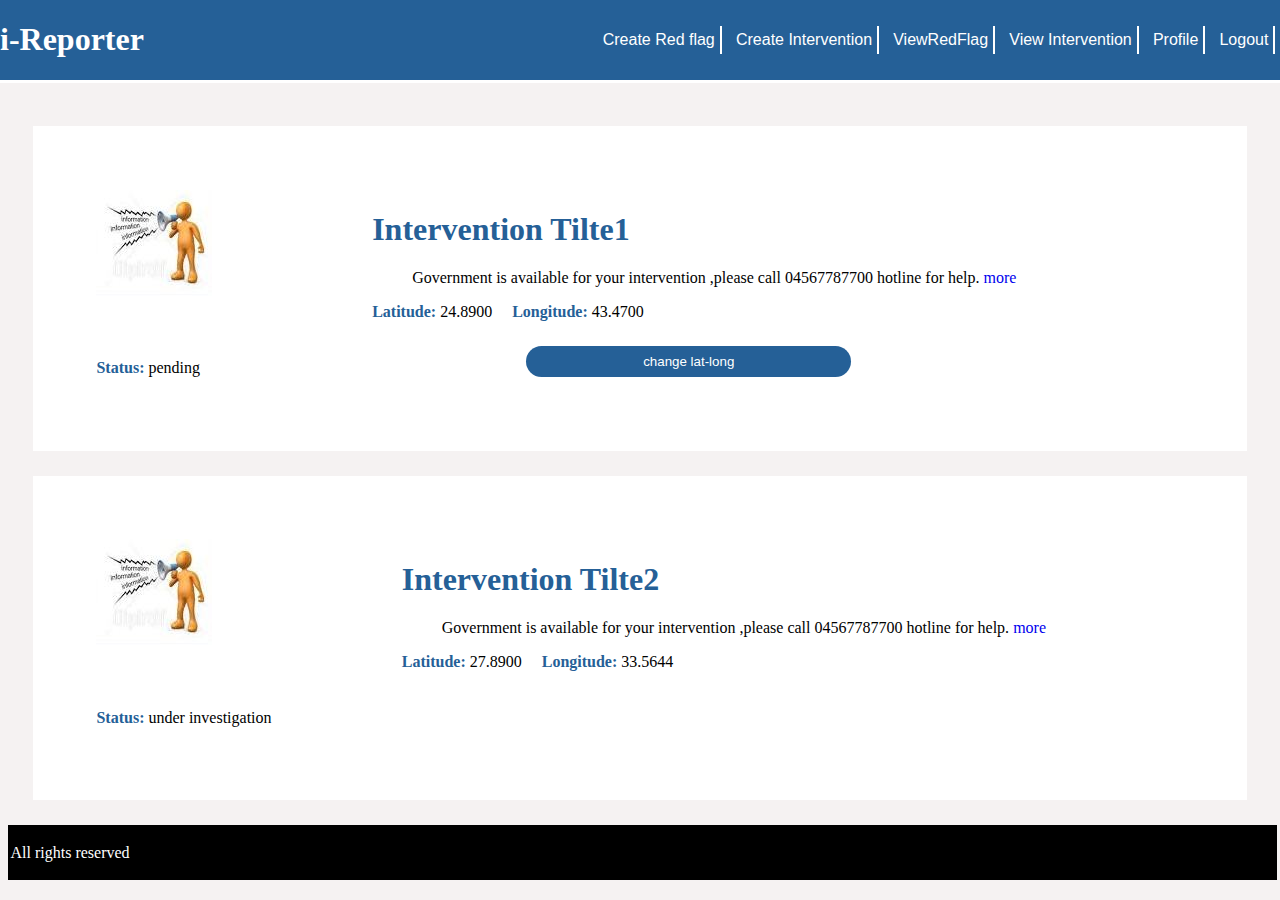
<file: i-Reporter/UI/viewintervention.html>
<html>
    <head>
        <title>View Intervention</title>
        <link rel="stylesheet" href="Static/css/main.css">
    </head>
    <body>
        <div class="pages-main-content">
            <header>
                <div class="header-content">
                    <a href="index.html">Logout</a>
                    <a href="profile.html">Profile</a>
                    <a href="viewintervention.html">View Intervention</a>
                    <a href="viewflag.html">ViewRedFlag</a>
                    <a href="intervention.html">Create Intervention</a>
                    <a href="createflag.html">Create Red flag</a>
                    <h1><span class="letterI">i</span>-Reporter</h1>
                </div>
            </header>
            <div class="pages-content">
                <div class="redflag-content">
                    <item1><img src="Static/image/intervention.jpg"></item1>
                    <item2><h1>Intervention Tilte1</h1>
                    <blockquote>
                            Government is available for your intervention
                            ,please call  04567787700 hotline for help.
                            <a href="#">more</a>
                    </blockquote>
                    <p><span class="label">Latitude:</span> 24.8900&nbsp&nbsp&nbsp&nbsp&nbsp<span class="label">Longitude:</span> 43.4700</p>
                    </item2>
                    <p><span class="label">Status:</span> pending</p>
                    <span class="view-buttons">
                        <form>
                            <span class="delete"><input type="submit" value="Delete"></span>
                            <span class="primary-button"><input type="submit" value="change lat-long"></span>
                        </form>
                    </span>
                </div>
                <div class="redflag-content">
                    <item1><img src="Static/image/intervention.jpg"></item1>
                    <item2><h1>Intervention Tilte2</h1>
                    <blockquote>
                            Government is available for your intervention
                            ,please call  04567787700 hotline for help. <a href="#">more</a>
                    </blockquote>
                    <p><span class="label">Latitude:</span> 27.8900&nbsp&nbsp&nbsp&nbsp&nbsp<span class="label">Longitude:</span> 33.5644</p>
                    </item2>
                    <p><span class="label">Status:</span> under investigation</p>
                </div>
            </div>
            <footer>
                <p>All rights reserved</p>
            </footer>
        </div>
    </body>
</html>
</file>
<file: UI/Static/css/main.css>
header{
    left: 0;
    top: 0;
    position: fixed;
    width: 100%;
    background-color: rgb(37, 96, 151);
    border-bottom: 3px solid white;
}

header h1{
    color: white;
}

header a{
    text-decoration: none;
    float: right;
    color: white;
    margin: 0.3em;
    border-right: 2px solid white;
    padding: 0.3em;
    font-family: 'Gill Sans', 'Gill Sans MT', Calibri, 'Trebuchet MS', sans-serif;
}

body{
    background: rgb(245, 242, 242);
}

.content{
    margin: 10%;
}

.letterI{
    color: white;
}

.form-content h1{
    text-align: center;
    color: white;
}

.form-content{
    background-color: rgb(37, 96, 151);
    border: 1px solid rgb(37, 96, 151);
    border-radius: 2em;
    margin-left: auto;
    margin-right: auto;
    padding: 2%;
    width: 60%;
}

.form-content input{
    border: 0px;
    border-radius: 2em;
    display: block;
    width: 100%;
    padding: 2%;
}

.login-text{
    text-align: center;
    color: white;
}

.login-text a{
    text-decoration: none;
    color: white;
}

.form-content a{
    text-decoration: none;
}

.pages-content{
    margin-top: 10%;
}

.redflag-content{
    display: grid;
    grid-template-columns: auto auto;
    grid-gap: 3%;
    border: 0px;
    background: white;
    padding: 5%;
    margin: 2%;
}

.redflag-content input{
    width: 100%;
    border: 2px solid rgb(37, 96, 151);
    border-radius: 2em;
    padding: 1%;
}

.redflag-content textarea{
    width: 100%;
    border: 2px solid rgb(37, 96, 151);
}

.image-upload input{
    width: 40%;
}
.buttons input{
    background: rgb(37, 96, 151); 
    color: white;
}

.sub input{
    width: 30%;
}

.view-buttons input{
    border: none;
    width: 40%;
    float: right;
    margin: 0.2em;
}

.delete input{
    background: red;
    color: white;
}

.primary-button input{
    background: rgb(37, 96, 151);
    color: white;
}

.redflag-content h1{
    color: rgb(37, 96, 151);
}

.label{
    font-weight: bold;
    color: rgb(37, 96, 151);
}

item2 a{
    text-decoration: none;
}

.detail-content{
    border: 0px;
    background: white;
    padding: 5%;
    margin: 2%;
}

.detail-content img{
    float: left;
    margin: 0.5em;
}

.lat-long-input input{
    width: 40%;
    margin: 0.5%;
}

footer{
    left: 0;
    bottom: 0;
    width: 100%;
    background-color: black;
    color: white;
    padding: 0.2%;
}

.header-content .icon {
    display: none;
}
@media only screen and (max-width: 600px) {


    .content{
        padding-top: 20%;
    }
    .redflag-content input{
        display: block;
        margin: 0.5em;
        width: 100%;
    }

    .redflag-content textarea{
        width: 100%;
    }

    .redflag-content{
        display: grid;
        grid-template-columns: auto;
        grid-gap: 3%;
        border: 0px;
        background: white;
        padding: 10%;
        margin: 3%;
    }

    .pages-content{
        margin-top: 25%;
    }

    .header-content a {display: none;}

    .header-content a.icon {
    float: right;
    display: block;
  }



  footer{
    margin-top: 20%;
}


}

@media only screen and (max-width: 600px) {
    .header-content.responsive {position: relative;}
    .header-content.responsive a.icon {
      position: absolute;
      right: 0;
      top: 0;
    }
    .header-content.responsive a {
      float: none;
      display: block;
      text-align: left;
    }
  }
</file>
<file: i-Reporter/UI/Static/css/main.css>
header{
    left: 0;
    top: 0;
    position: fixed;
    width: 100%;
    background-color: rgb(37, 96, 151);
    border-bottom: 3px solid white;
}

header h1{
    color: white;
}

header a{
    text-decoration: none;
    float: right;
    color: white;
    margin: 0.3em;
    border-right: 2px solid white;
    padding: 0.3em;
    font-family: 'Gill Sans', 'Gill Sans MT', Calibri, 'Trebuchet MS', sans-serif;
}

body{
    background: rgb(245, 242, 242);
}

.content{
    margin: 10%;
}

.letterI{
    color: white;
}

.form-content h1{
    text-align: center;
    color: white;
}

.form-content{
    background-color: rgb(37, 96, 151);
    border: 1px solid rgb(37, 96, 151);
    border-radius: 2em;
    margin-left: auto;
    margin-right: auto;
    padding: 2%;
    width: 60%;
}

.form-content input{
    border: 0px;
    border-radius: 2em;
    display: block;
    width: 100%;
    padding: 2%;
}

.login-text{
    text-align: center;
    color: white;
}

.login-text a{
    text-decoration: none;
    color: white;
}

.form-content a{
    text-decoration: none;
}

.pages-content{
    margin-top: 10%;
}

.redflag-content{
    display: grid;
    grid-template-columns: auto auto;
    grid-gap: 3%;
    border: 0px;
    background: white;
    padding: 5%;
    margin: 2%;
}

.redflag-content input{
    width: 100%;
    border: 2px solid rgb(37, 96, 151);
    border-radius: 2em;
    padding: 1%;
}

.redflag-content textarea{
    width: 100%;
    border: 2px solid rgb(37, 96, 151);
}

.image-upload input{
    width: 40%;
}
.buttons input{
    background: rgb(37, 96, 151); 
    color: white;
}

.sub input{
    width: 30%;
}

.view-buttons input{
    border: none;
    width: 40%;
    float: right;
    margin: 0.2em;
}

.delete input{

    background: white;
    color: white;
}

.primary-button input{
    background: rgb(37, 96, 151);
    color: white;
}

.redflag-content h1{
    color: rgb(37, 96, 151);
}

.label{
    font-weight: bold;
    color: rgb(37, 96, 151);
}

item2 a{
    text-decoration: none;
}

.detail-content{
    border: 0px;
    background: white;
    padding: 5%;
    margin: 2%;
}

.detail-content img{
    float: left;
    margin: 0.5em;
}

.lat-long-input input{
    width: 40%;
    margin: 0.5%;
}

footer{
    left: 0;
    bottom: 0;
    width: 100%;
    background-color: black;
    color: white;
    padding: 0.2%;
}

.header-content .icon {
    display: none;
}
@media only screen and (max-width: 600px) {

    .content{
        padding-top: 20%;
    }
    .redflag-content input{
        display: block;
        margin: 0.5em;
        width: 100%;
    }

    .redflag-content textarea{
        width: 100%;
    }

    .redflag-content{
        display: grid;
        grid-template-columns: auto;
        grid-gap: 3%;
        border: 0px;
        background: white;
        padding: 10%;
        margin: 3%;
    }

    .pages-content{
        margin-top: 25%;
    }

    .header-content a {display: none;}

    .header-content a.icon {
    float: right;
    display: block;
  }

  footer{
    margin-top: 20%;
}


}

@media only screen and (max-width: 600px) {
    .header-content.responsive {position: relative;}
    .header-content.responsive a.icon {
      position: absolute;
      right: 0;
      top: 0;
    }
    .header-content.responsive a {
      float: none;
      display: block;
      text-align: left;
    }
  }
</file>
